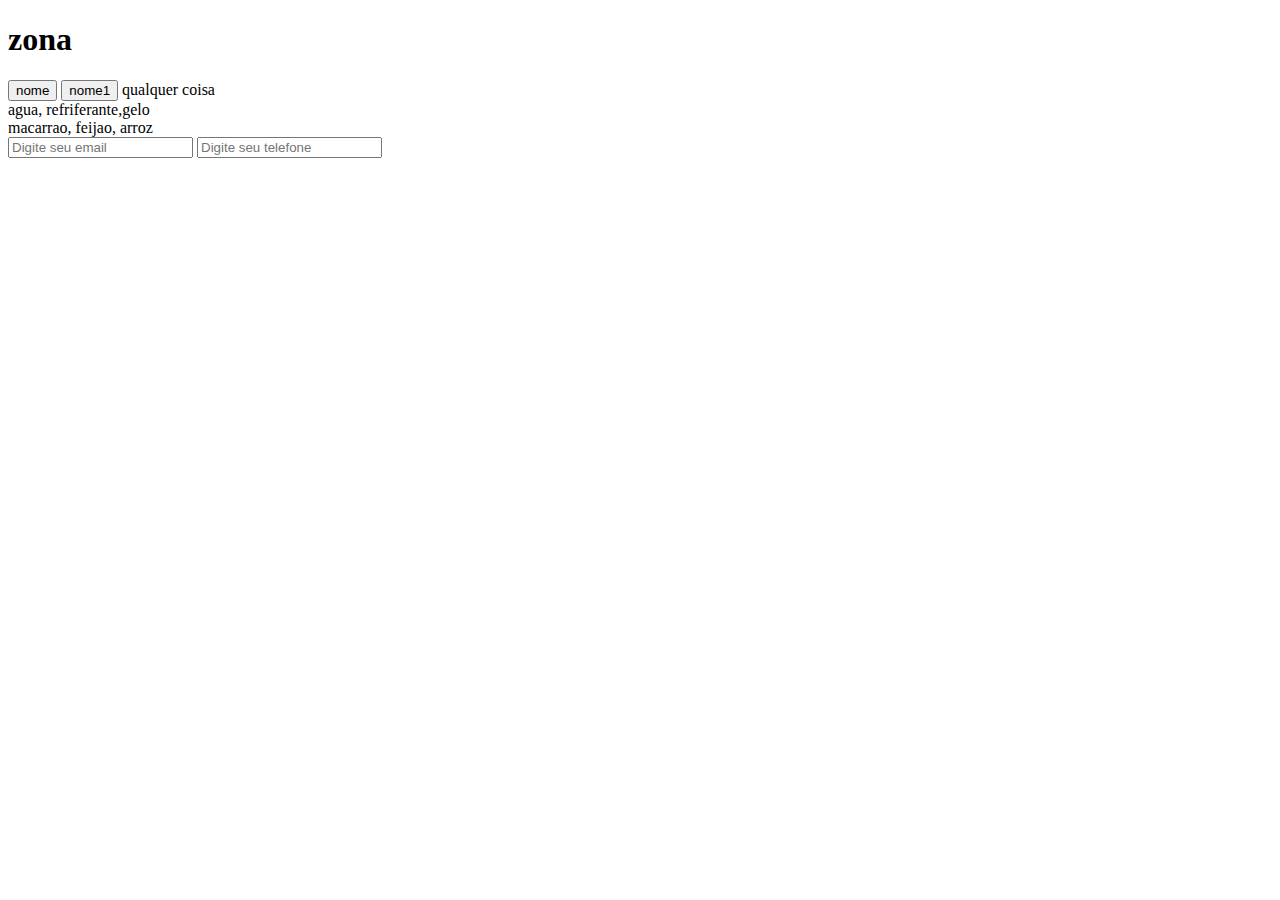
<file: index.html>
<!DOCTYPE html>
<html lang="en">
<head>
    <meta charset="UTF-8">
    <meta http-equiv="X-UA-Compatible" content="IE=edge">
    <meta name="viewport" content="width=, initial-scale=1.0">
    <title>Dom</title>
</head>
<body>
    <h1 id="titulo">bom dia !</h1>
    <button class="name">ok1</button>
    <button>ok2</button>
    <script src="script.js"></script>
        <div class="lista">agua, refriferante,gelo </div>
        <div class="lista">macarrao, feijao, arroz</div>
    <input type="text" name="email" placeholder="Digite seu email">
    <input type="text" name="telefone" placeholder="Digite seu telefone">

</body>
</html>
</file>
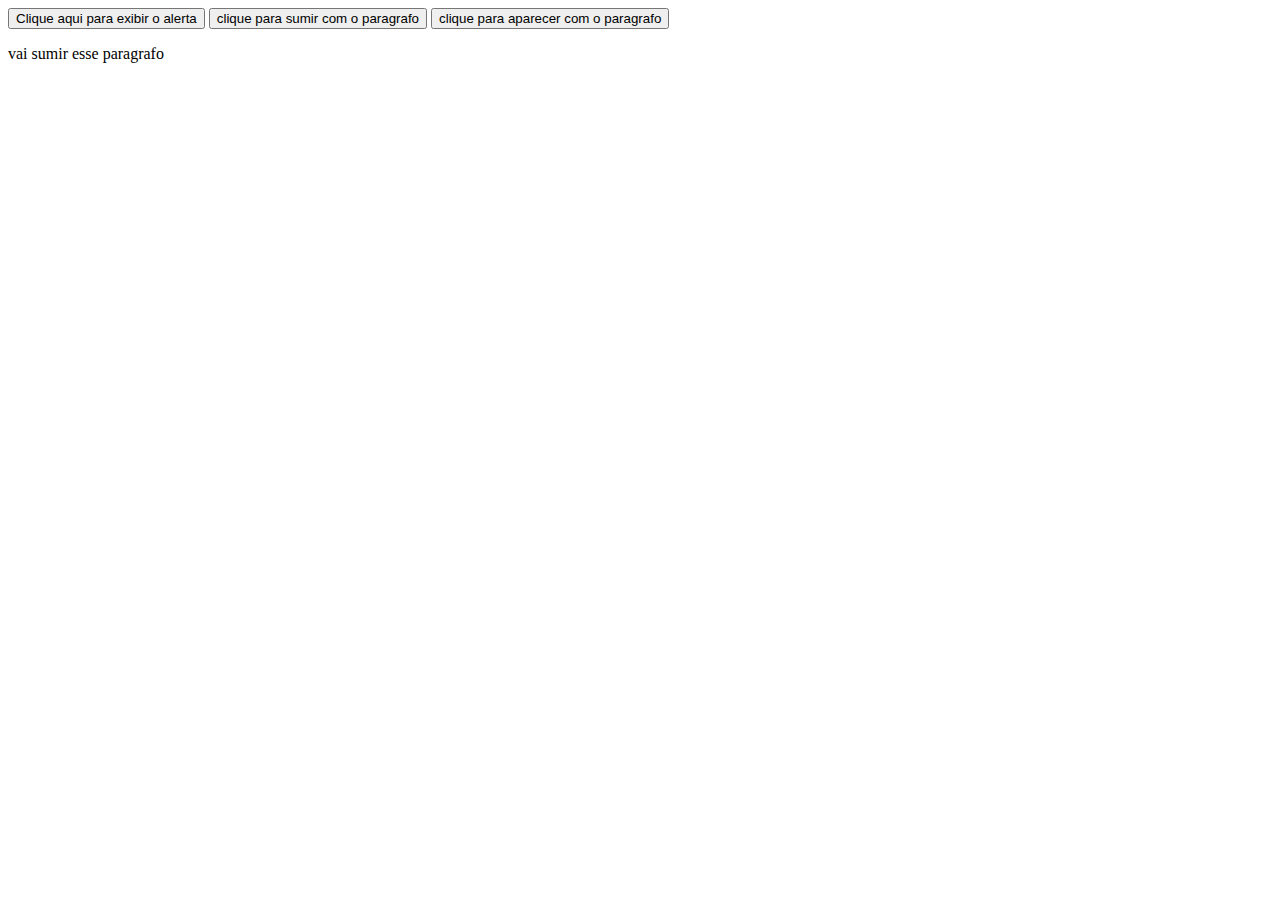
<file: index2.html>
<!DOCTYPE html>
<html lang="en">

<head>
    <meta charset="UTF-8">
    <meta http-equiv="X-UA-Compatible" content="IE=edge">
    <meta name="viewport" content="width=, initial-scale=1.0">
    <title>jquery</title>
</head>

<body>

    <style>
        .colorEdit {
            color: red;
        }
    </style>

    <script src="https://code.jquery.com/jquery-3.6.0.js"
        integrity="sha256-H+K7U5CnXl1h5ywQfKtSj8PCmoN9aaq30gDh27Xc0jk=" crossorigin="anonymous"></script>
    <!-- <script>

    // $(document).ready(function(){
    //    alert("jqery funcionou");
    // });
    </script> -->
    <button id="exibirAlerta">Clique aqui para exibir o alerta</button>
    <button id="sumirParagrafo">clique para sumir com o paragrafo</button>
    <button id="aparecerParagrafo">clique para aparecer com o paragrafo</button>
    <p id="paragrafo"> vai sumir esse paragrafo</p>
    <script>
        $(document).ready(function () {
        $("#aparecerParagrafo").hide();
        $("#exibirAlerta").click(function () {
            alert("voce clicou no botao exibir alerta");
            $("#exibirAlerta").addClass("colorEdit");
        });
        $("#sumirParagrafo").click(function () {
            $("#paragrafo").hide();
            $("#aparecerParagrafo").show();
            $("#sumirParagrafo").hide();
        });
        $("#aparecerParagrafo").click(function () {
            $("#paragrafo").show();
            $("#aparecerParagrafo").hide();
            $("#sumirParagrafo").show();
        });
        });
    </script>
    <!-- <script>
        $(document).ready(function () {
            $("#aparecerParagrafo").hide();
        });
    </script>
    <script>
        $(document).ready(function () {
            $("#exibirAlerta").click(function () {
                alert("voce clicou no botao exibir alerta");
                $("#exibirAlerta").addClass("colorEdit");
            });
        });
    </script>
    <script>
        $(document).ready(function () {
            $("#sumirParagrafo").click(function () {
                $("#paragrafo").hide();
                $("#aparecerParagrafo").show();
                $("#sumirParagrafo").hide();
            });
        });
    </script>
    <script>
        $(document).ready(function () {
            $("#aparecerParagrafo").click(function () {
                $("#paragrafo").show();
                $("#aparecerParagrafo").hide();
                $("#sumirParagrafo").show();
            });
        });
    </script> -->


</body>

</html>
</file>
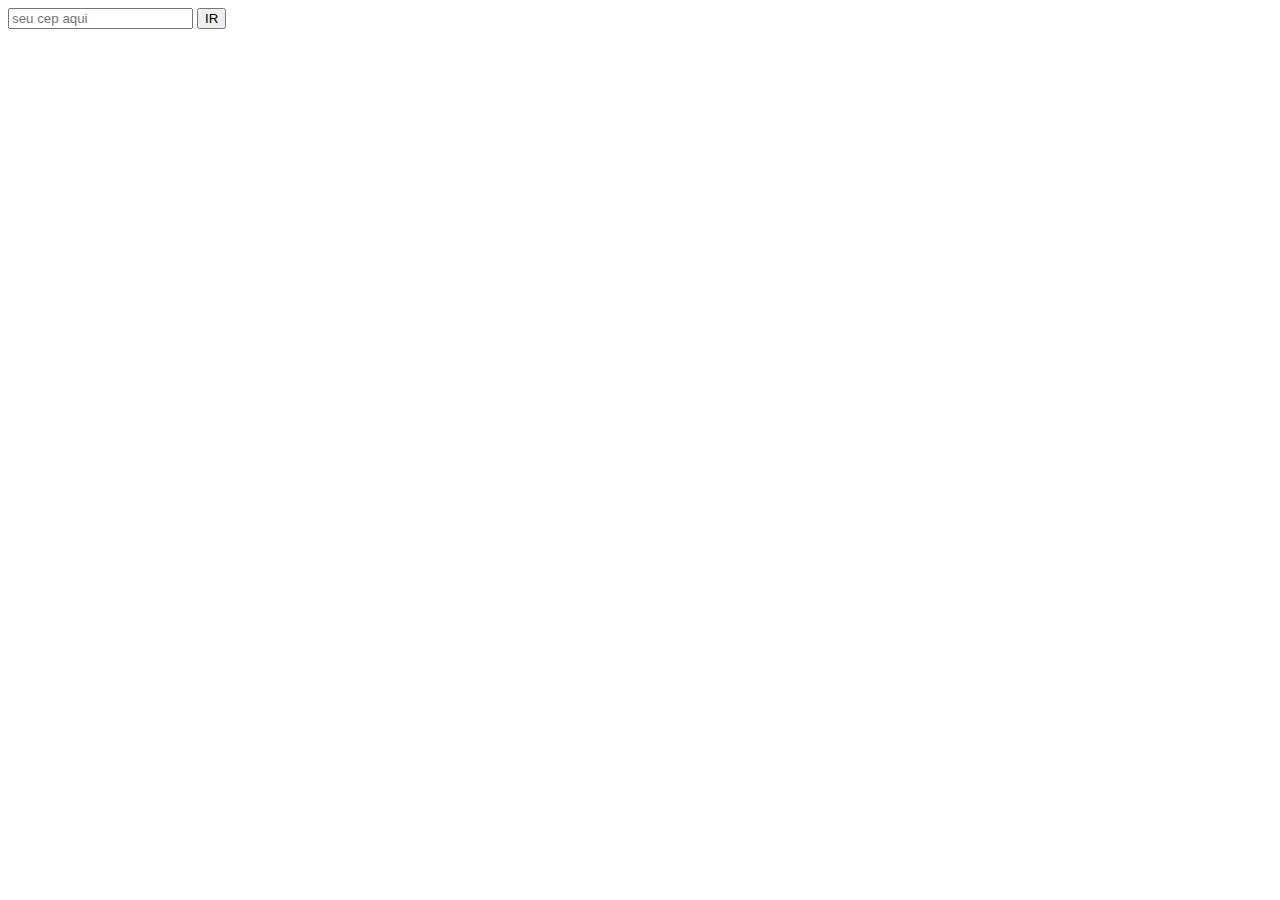
<file: indexcep.html>
<!DOCTYPE html>
<html lang="en">

<head>
    <meta charset="UTF-8">
    <meta http-equiv="X-UA-Compatible" content="IE=edge">
    <meta name="viewport" content="width=, initial-scale=1.0">
    <title>jquery</title>
</head>

<body>
    <script src="https://code.jquery.com/jquery-3.6.0.js"
        integrity="sha256-H+K7U5CnXl1h5ywQfKtSj8PCmoN9aaq30gDh27Xc0jk=" crossorigin="anonymous">
        </script>
    <!-- nao edite acima -->
    <section>
        <input type="text" id="cep" placeholder="seu cep aqui">
        <button id="pesquisa">IR</button>
        <div id="resultado"></div>
    </section>
    <script>
        $(document).ready(function () {
            $("#pesquisa").click(function () {
                var cep = $("#cep").val();
                $.get("https://viacep.com.br/ws/" + cep + "/json/", function (dados) {
                    //alert("CEP: "+dados.cep +" Rua: " +dados.logradouro + " Bairro: " + dados.bairro );
                    document.getElementById("resultado").innerHTML=dados.logradouro;
                });
            });
        });
    </script>


</body>

</html>
</file>
